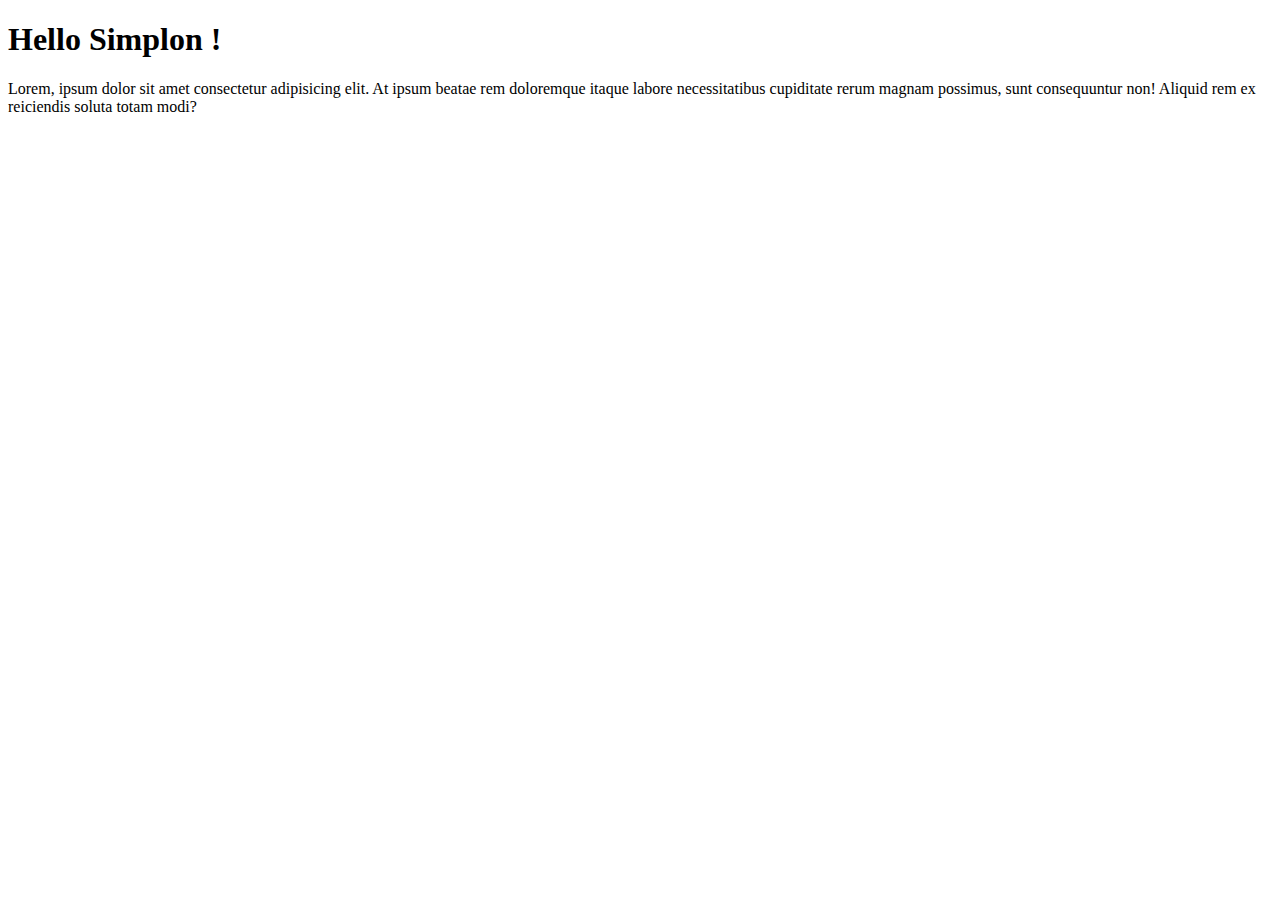
<file: hello.html>
<!DOCTYPE html>
<html lang="fr">
<head>
    <meta charset="UTF-8">
    <meta name="viewport" content="width=device-width, initial-scale=1.0">
    <title>Document</title>
</head>


<body>
<h1>Hello Simplon !</h1>
<p>Lorem, ipsum dolor sit amet consectetur adipisicing elit. At ipsum beatae rem doloremque itaque labore necessitatibus cupiditate rerum magnam possimus, sunt consequuntur non! Aliquid rem ex reiciendis soluta totam modi?</p>    


</body>
</html>
</file>
